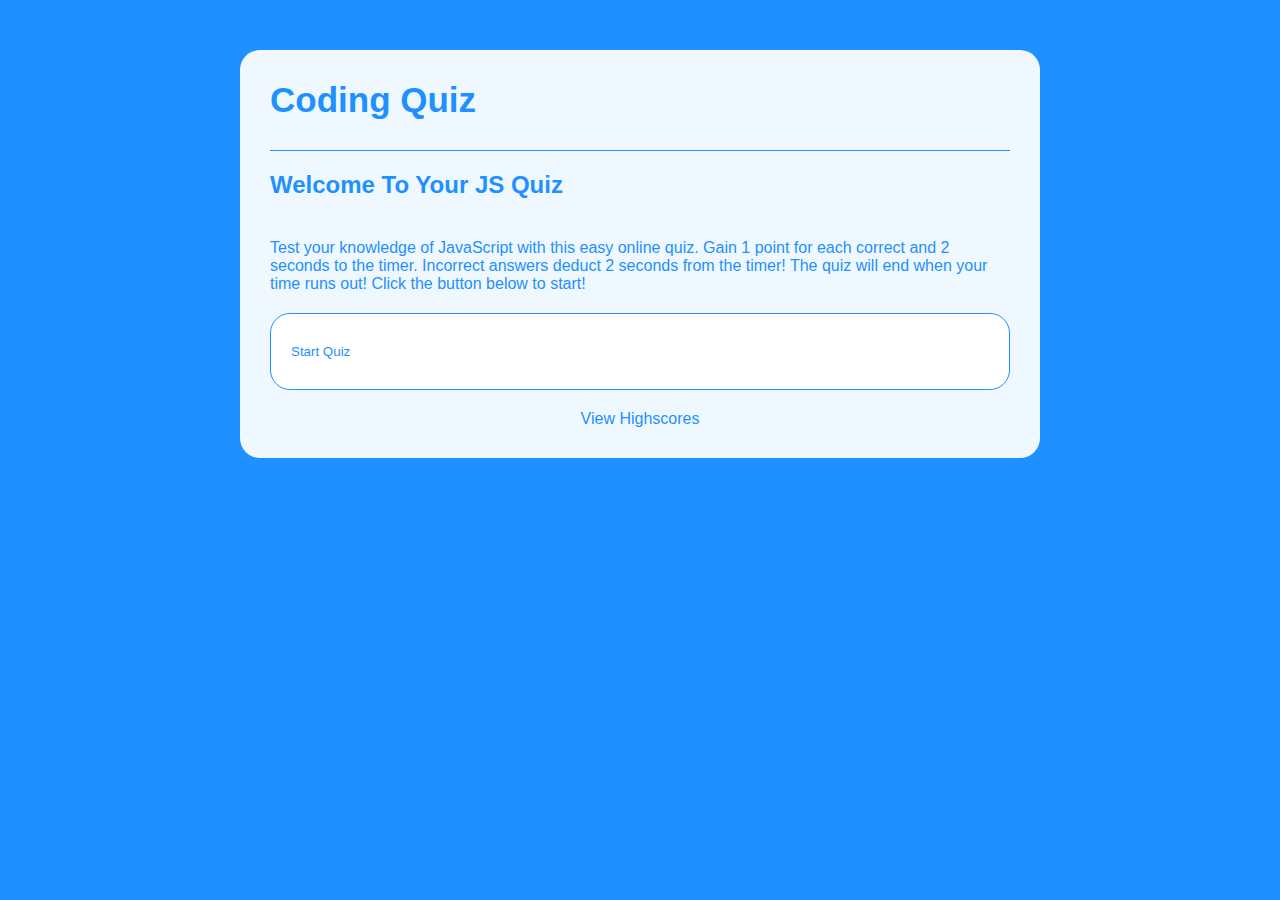
<file: index.html>
<!DOCTYPE html>
<html lang="en">
<head>
    <meta charset="UTF-8">
    <meta http-equiv="X-UA-Compatible" content="IE=edge">
    <meta name="viewport" content="width=device-width, initial-scale=1.0">
    <title>Code Quiz</title>
    <link rel="stylesheet" href="./assets/style.css">
</head>
<body>
    <div class="app">
        <h1>Coding Quiz</h1>
        <div id="intro">
            <h2>Welcome To Your JS Quiz</h2>
            <p>Test your knowledge of JavaScript with this easy online quiz. Gain 1 point for each correct and 2 seconds to the timer. Incorrect answers deduct 2 seconds from the timer! The quiz will end when your time runs out! Click the button below to start!</p>
            <button class="btn" id="start-button">Start Quiz</button>
        </div>
        <div id="quiz-content" class="hide">
            <p id="timer">0:00</p>
            <h2 id="question">Question Goes Here</h2>
            <div id="answer-buttons">
                <button class="btn">Answer 1</button>
                <button class="btn">Answer 1</button>
                <button class="btn">Answer 1</button>
                <button class="btn">Answer 1</button>
            </div>
            <button class="btn" id="submit">Submit</button>  
        </div>
        <div id="high-scores" class="hide">
            <input placeholder="Initials Here" type="text" id="initialsInput">
            <button class="btn" id="initialsBtn">Submit</button>
            <p class="hide" id="score-message">Your score has been submitted!</p>
        </div>
        <div class="highscoresdiv">
        <a href="./highscores.html" id="high-scores">View Highscores</a>
        <div>
    </div>
<script src="./assets/script.js"></script>
<!-- <script src="/assets/resultsscript.js"></script>  -->
</body>
</html>
</file>
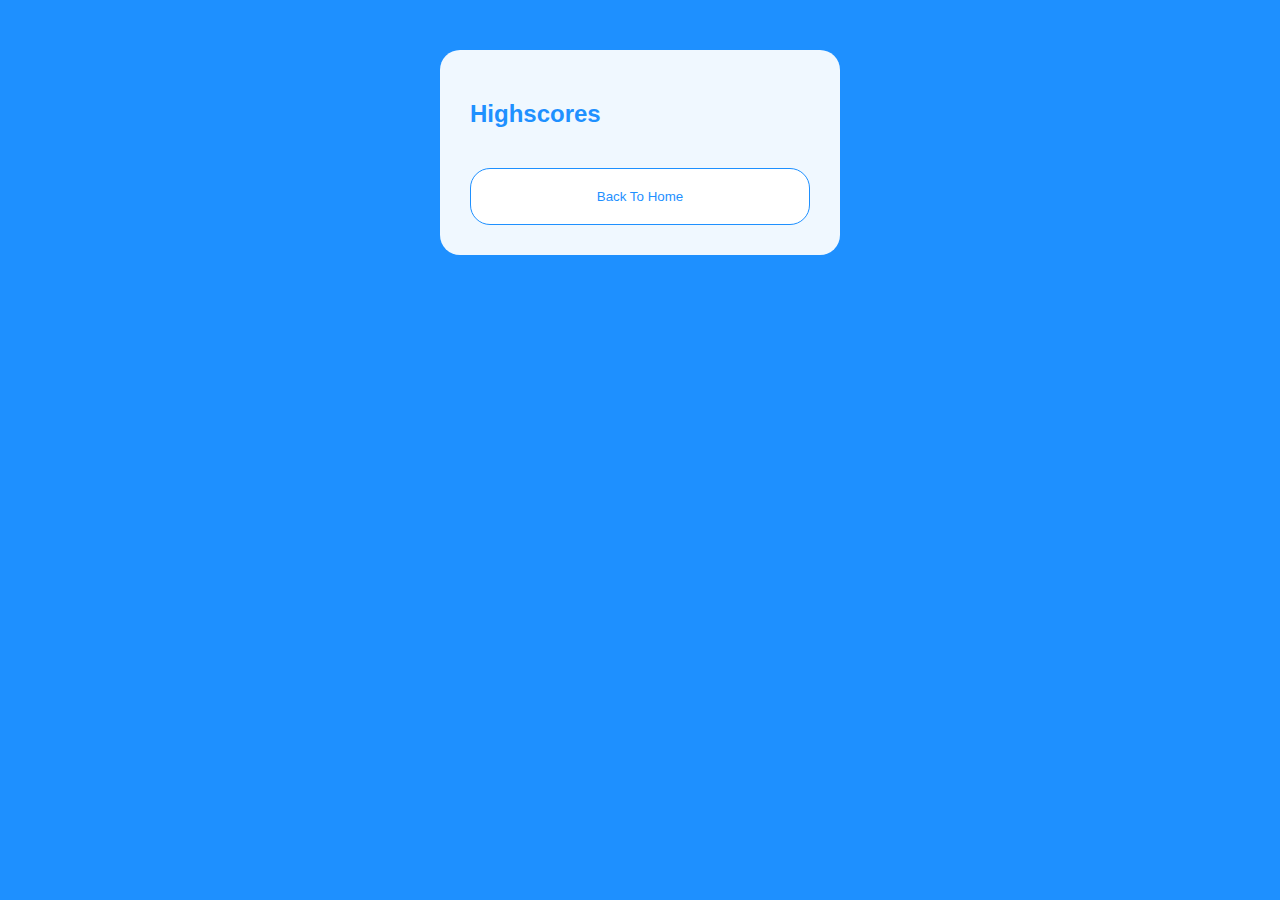
<file: highscores.html>
<!DOCTYPE html>
<html lang="en">
<head>
    <meta charset="UTF-8">
    <meta http-equiv="X-UA-Compatible" content="IE=edge">
    <meta name="viewport" content="width=device-width, initial-scale=1.0">
    <link rel="stylesheet" href="./assets/style.css">
    <title>Javascript Quiz Highscores</title>
</head>
<body>
    <div class="app_scores">
        <h2>Highscores</h2>
        <ul id="highscores"></ul></ul>
        <a href="./index.html"><button id="backBtn">Back To Home</button></a>
    </div>
<script src="./assets/resultsscript.js"></script>
<script src="./assets/script.js"></script>
</body>
</html>
</file>
<file: assets/style.css>
* {
    margin: 0;
    padding: 0;
    font-family: Arial, Helvetica, sans-serif;
    box-sizing: border-box;
}

body {
    background-color: dodgerblue;
}

p {
    color: dodgerblue;
    padding: 20px 0px;
}

h2 {
    padding-top: 20px;
    font-weight: 600;
    color: dodgerblue;
    padding-bottom: 20px;
}

.app {
    background-color: aliceblue;
    width: 90%;
    max-width: 800px;
    margin: 50px auto 0;
    border-radius: 20px;
    padding: 30px;
}

.app_scores {
    background-color: aliceblue;
    width: 50%;
    max-width: 400px;
    margin: 50px auto 0;
    border-radius: 20px;
    padding: 30px;
}

.app h1 {
    font-size: 35px;
    color: dodgerblue;
    font-weight: 600;
    border-bottom: 1px solid dodgerblue;
    padding-bottom: 30px;
}

.quiz {
    padding: 20px 0;
    margin: auto;
}

.quiz h2 {
    font-size: 18px;
    color: dodgerblue;
    margin-bottom: 20px;
}

#answer-buttons {
    margin-bottom: 20px;
    border-bottom: solid 1px dodgerblue;
}


.btn {
    display: block;
    background: white;
    color: dodgerblue;
    font-weight: 300;
    padding: 30px 20px;
    width: 100%;
    text-align: left;
    border: solid 1px;
    border-radius: 20px;
    margin-bottom: 20px;
}

.btn:hover:not([disabled]) {
    background: dodgerblue;
    color: white;
}

.btn:disabled{
    cursor: no-drop;
}

#submit {
    text-align: center;
}

#timer {
    color: dodgerblue;
    font-size: 18px;
    font-weight: 800;
    text-align: center;
}


.correct {
    background: rgb(50, 213, 50);
    color: white;
}

.incorrect {
    background: crimson;
    color: white;
}



.hide {
    display: none;
}

#high-scores {
    color: dodgerblue;
    cursor: pointer;
    text-decoration: none;
    text-align: center;
}

#high-scores:hover {
    color: dodgerblue;
    cursor: pointer;
    text-decoration: underline;
}

#initialsInput {
    margin-bottom: 10px;
    width: 100%;
    padding: 30px 20px;
    color: dodgerblue;
    border: solid 1px dodgerblue;
    border-radius: 20px;
    border-radius: 20px;
}

#backBtn {
    display: block;
    background: white;
    color: dodgerblue;
    font-weight: 300;
    padding: 20px 20px;
    width: 100%;
    text-align: center;
    border: solid 1px;
    border-radius: 20px;
    margin-top: 20px;
}

#backBtn:hover {
    background-color: dodgerblue;
    color: white;
}

a  {
    color: dodgerblue;
    text-decoration: none;
}

#highscores {
    color: dodgerblue;
    justify-content: center;
}


.highscoresdiv {
    text-align: center;
    width: 100%;
}
</file>
